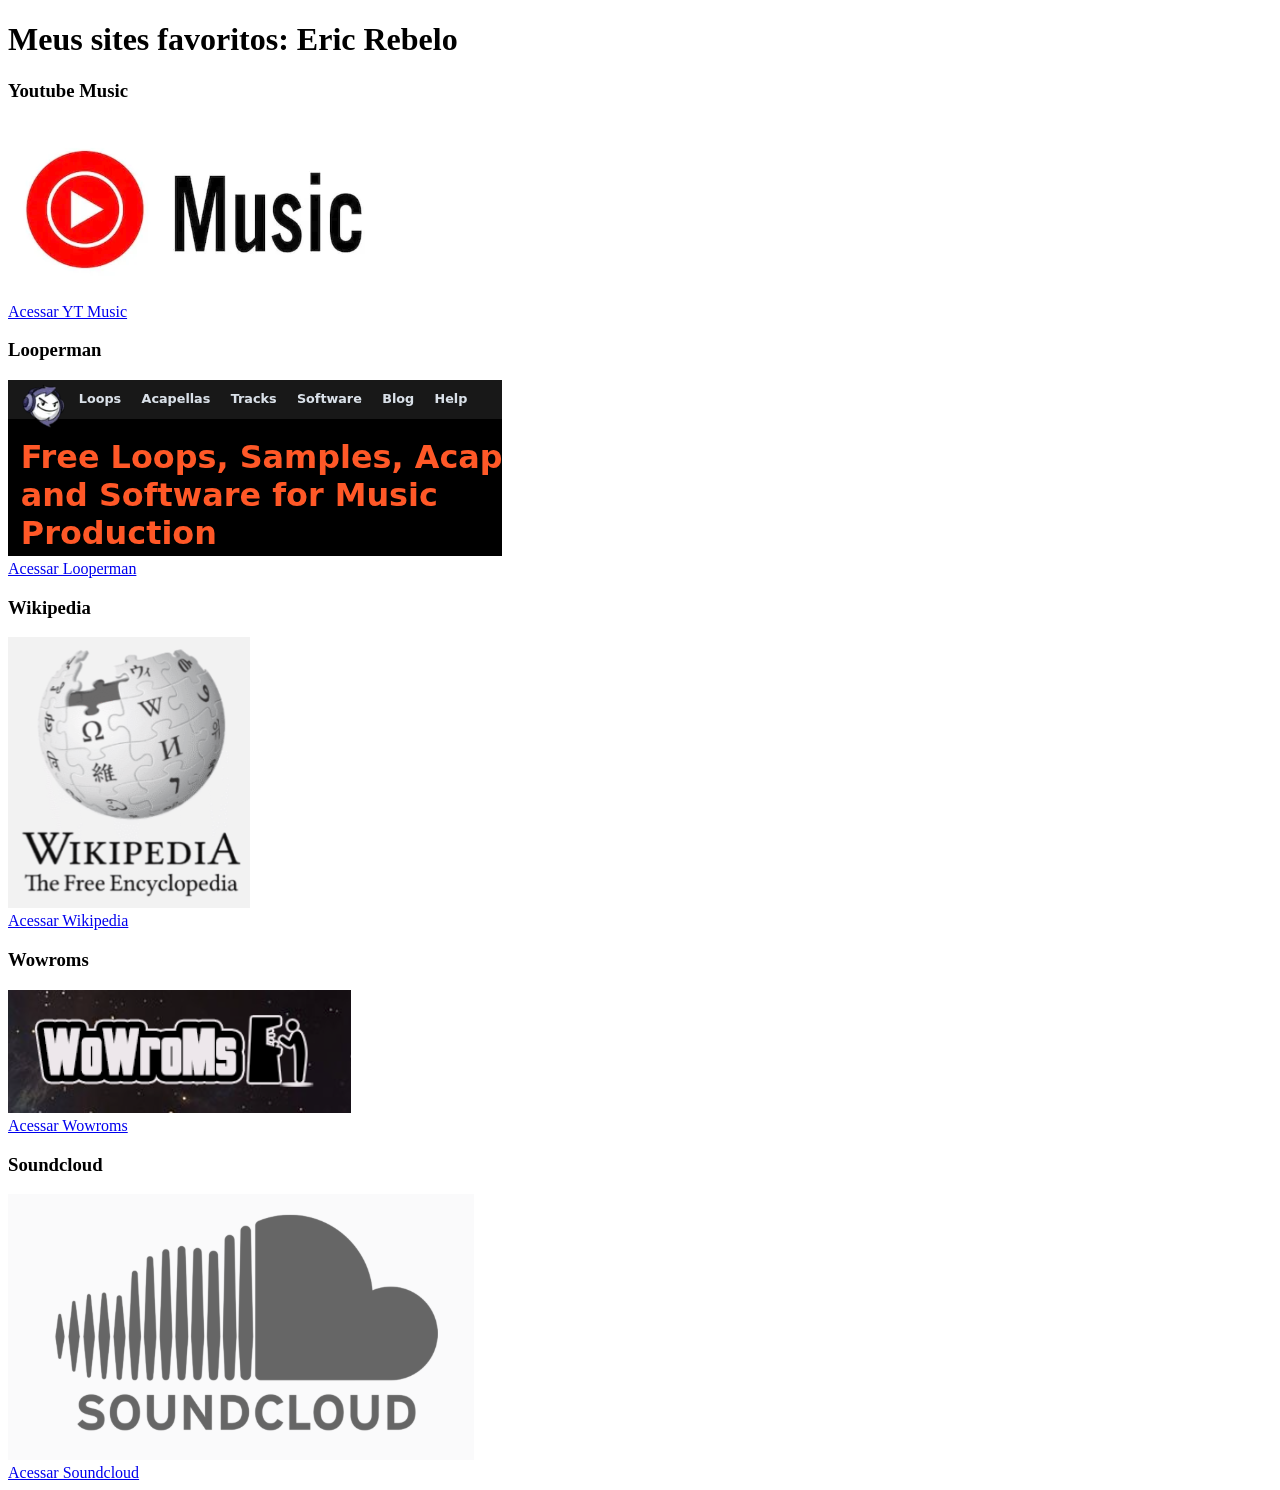
<file: sitesfavoritos/sitesfavoritos.html>
<!DOCTYPE html>
<html lang="pt-br"><!-- Abertura do código -->
<head>
    <meta charset="UTF-8">
    <meta name="viewport" content="width=device-width, initial-scale=1.0">
    <title>Meus sites favoritos</title>
</head>

<body><!-- Body: o que aparece na tela do usuário -->

    <header><!-- Nome do site exibido na página -->
        <h1>Meus sites favoritos: Eric Rebelo</h1>
    </header>

    <main>
        <!-- Bloco de instruções e texto -->
        <h3>Youtube Music</h3>
        <img src="yt.png" alt="Youtube Music">
        <br>
        <a href="https://music.youtube.com">Acessar YT Music</a><br>
        <h3>Looperman</h3>
        <img src="lpr.png" alt="Looperman">
        <br>
        <a href="https://www.looperman.com/">Acessar Looperman</a><br>
        <h3>Wikipedia</h3>
        <img src="wik.png" alt="Wikipedia">
        <br>
        <a href="https://www.wikipedia.org/">Acessar Wikipedia</a><br>
        <h3>Wowroms</h3>
        <img src="wow.png" alt="Wowroms">
        <br>
        <a href="https://wowroms.com/">Acessar Wowroms</a><br>
        <h3>Soundcloud</h3>
        <img src="snc.png" alt="Soundcloud">
        <br>
        <a href="https://soundcloud.com/">Acessar Soundcloud</a><br>
    </main>

</body>
</html><!-- Fechamento do código -->
</file>
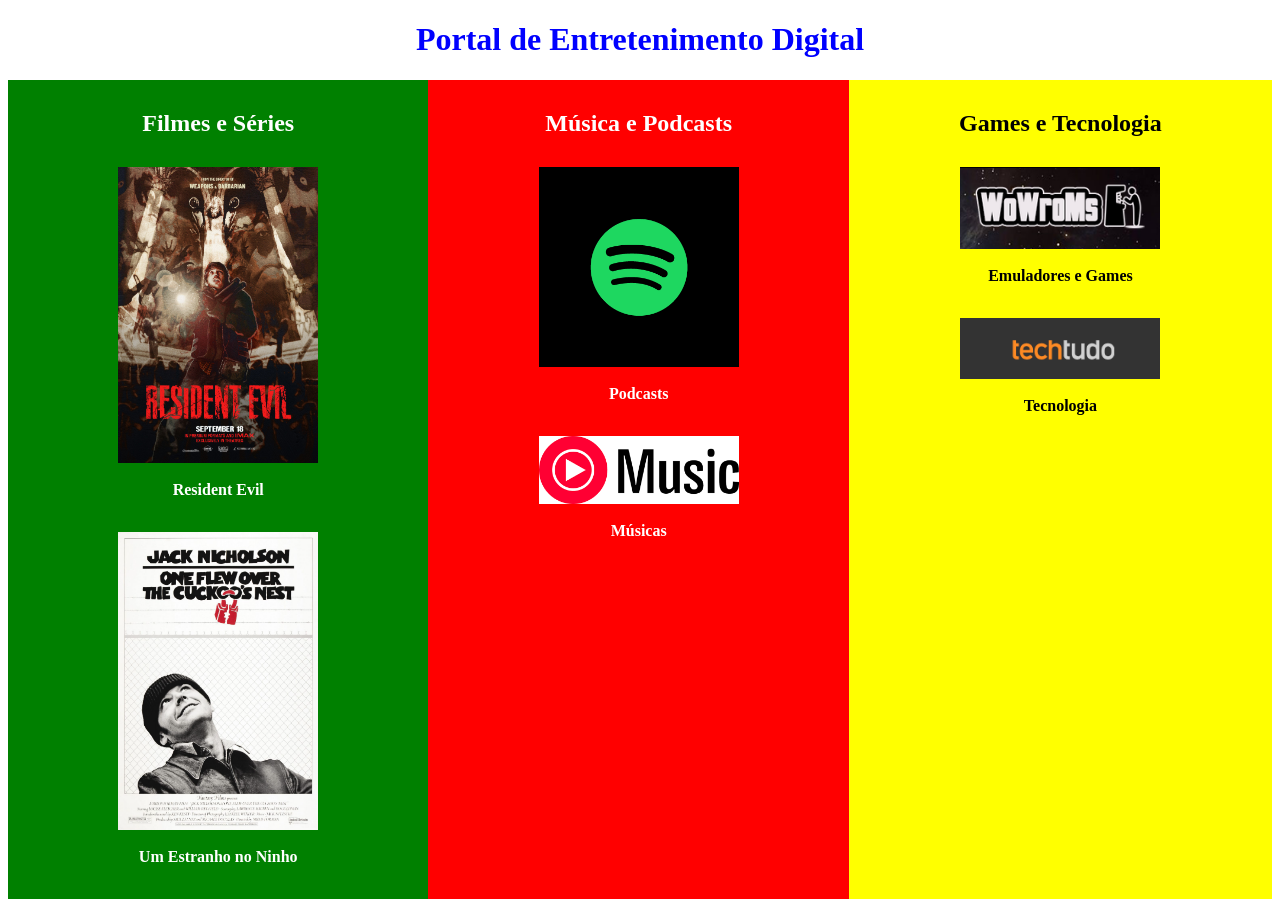
<file: portaldeentretenimentodigital/ericRebelo_Ag13_DS_I/portal.html>
<!DOCTYPE html>
<html lang="pt-br">
<head>
    <meta charset="UTF-8">
    <meta name="viewport" content="width=device-width, initial-scale=1.0">
    <title>Portal de Entretenimento Digital</title>
    <!-- 1. CSS Externo -->
    <link rel="stylesheet" type="text/css" href="estilo.css">
</head>
<body>
    <!-- Exemplo de ID -->
    <h1 id="titulo-principal">Portal de Entretenimento Digital</h1>

<div class="container">
        
    <!-- Coluna de Filmes -->
    <div class="filmes">
        <h2>Filmes e Séries</h2>
        
        <div class="card">
            <img src="re26poster.jpeg" alt="Resident Evil" class="poster">
            <h3>Resident Evil</h3>
            <a href="https://www.imdb.com/title/tt35538033/" class="link-saber-mais">Saber mais</a>
        </div>

        <div class="card">
            <img src="estranho.png" alt="Um Estranho no Ninho" class="poster">
            <h3>Um Estranho no Ninho</h3>
            <a href="https://www.imdb.com/title/tt0073486/" class="link-saber-mais">Saber mais</a>
        </div>
    </div>

    <!-- Coluna de Músicas -->
    <div class="musicas">
        <h2>Música e Podcasts</h2>
        <div class="card">
            <img src="spotify.png" alt="Spotify" class="poster">
            <h3>Podcasts</h3>
            <a href="https://open.spotify.com/" class="link-saber-mais">Saber mais</a>
        </div>
        
        <div class="card">
            <img src="ytmusic.png" alt="Youtube" class="poster">
            <h3>Músicas</h3>
            <a href="https://music.youtube.com/" class="link-saber-mais">Saber mais</a>
        </div>
        
    </div>

    <!-- Coluna de Games -->
    <div class="games">
        <h2>Games e Tecnologia</h2>
        <div class="card">
            <img src="wowroms.png" alt="Games" class="poster">
            <!-- Aplicando o CSS inline aqui -->
			<h3 style="color: black;">Emuladores e Games</h3>
            <a href="www.wowroms.com" class="link-saber-mais">Saber mais</a>
        </div>
        <div class="card">
            <img src="techtudo.png" alt="Tecnologia" class="poster">
			<h3 style="color: black;">Tecnologia</h3>
            <a href="https://www.techtudo.com.br/" class="link-saber-mais">Saber mais</a>
        </div>
    </div>

</div>
</body>
</html>
</file>
<file: portaldeentretenimentodigital/ericRebelo_Ag13_DS_I/estilo.css>
/* 
==================================================
COMO ESTÁ DESATIVADO, O NAVEGADOR IGNORA ESTE BLOCO:
==================================================

html, body, div, span, applet, object, iframe,
h1, h2, h3, h4, h5, h6, p, blockquote, pre,
a, abbr, acronym, address, big, cite, code,
del, dfn, em, img, ins, kbd, q, s, samp,
small, strike, strong, sub, sup, tt, var,
b, u, i, center,
dl, dt, dd, ol, ul, li,
fieldset, form, label, legend,
table, caption, tbody, tfoot, thead, tr, th, td,
article, aside, canvas, details, embed, 
figure, figcaption, footer, header, hgroup, 
menu, nav, output, ruby, section, summary,
time, mark, audio, video {
	margin: 0;
	padding: 0;
	border: 0;
	font-size: 100%;
	font: inherit;
	vertical-align: baseline;
}
article, aside, details, figcaption, figure, 
footer, header, hgroup, menu, nav, section {
	display: block;
}
body {
	line-height: 1;
}
ol, ul {
	list-style: none;
}
blockquote, q {
	quotes: none;
}
blockquote:before, blockquote:after,
q:before, q:after {
	content: '';
	content: none;
}
table {
	border-collapse: collapse;
	border-spacing: 0;
}
================================================== */

/* Seus estilos reais continuam funcionando aqui embaixo normalmente */

.container {
    width: 100%;
    display: flex;
    flex-direction: row;
    justify-content: space-around; /* Distribui o espaço uniformemente entre as colunas */
}

.filmes {
    color: white;
    flex-grow: 1;
    background: green;
    text-align: center;
    padding: 10px;
}

.musicas {
    color: white;
    flex-grow: 1;
    background: red;
    text-align: center;
    padding: 10px;
}

.games {
    flex-grow: 1;
    background: yellow;
    text-align: center;
    padding: 10px;
}

#titulo-principal {
    color: blue;
    text-align: center;
}

.poster {
    width: 100%;        
    max-width: 200px;   
    height: auto;       
    display: block;     
    margin: 10px auto;  
}

/* Agora .card serve para todos os itens (filmes, músicas e games) */
.card {
    position: relative; 
    display: flex;
    flex-direction: column;
    align-items: center; /* Centraliza a imagem, o h3 e o link horizontalmente */
    margin: 15px auto;
    width: 100%;
}

.card h3 {
    font-size: 16px;
    margin: 8px 0;
    color: white; 
}

/* Estilo do link "Saber mais" */
.link-saber-mais {
    position: absolute;
    top: 40%; 
    left: 50%;
    transform: translate(-50%, -50%); 
    background-color: rgba(0, 0, 0, 0.8); 
    color: white;
    padding: 10px 15px;
    text-decoration: none;
    font-weight: bold;
    border-radius: 5px;
    
    opacity: 0;
    visibility: hidden;
    transition: opacity 0.3s ease, visibility 0.3s ease;
}

/* Hover unificado para qualquer card */
.card:hover .link-saber-mais {
    opacity: 1;
    visibility: visible;
}
</file>
